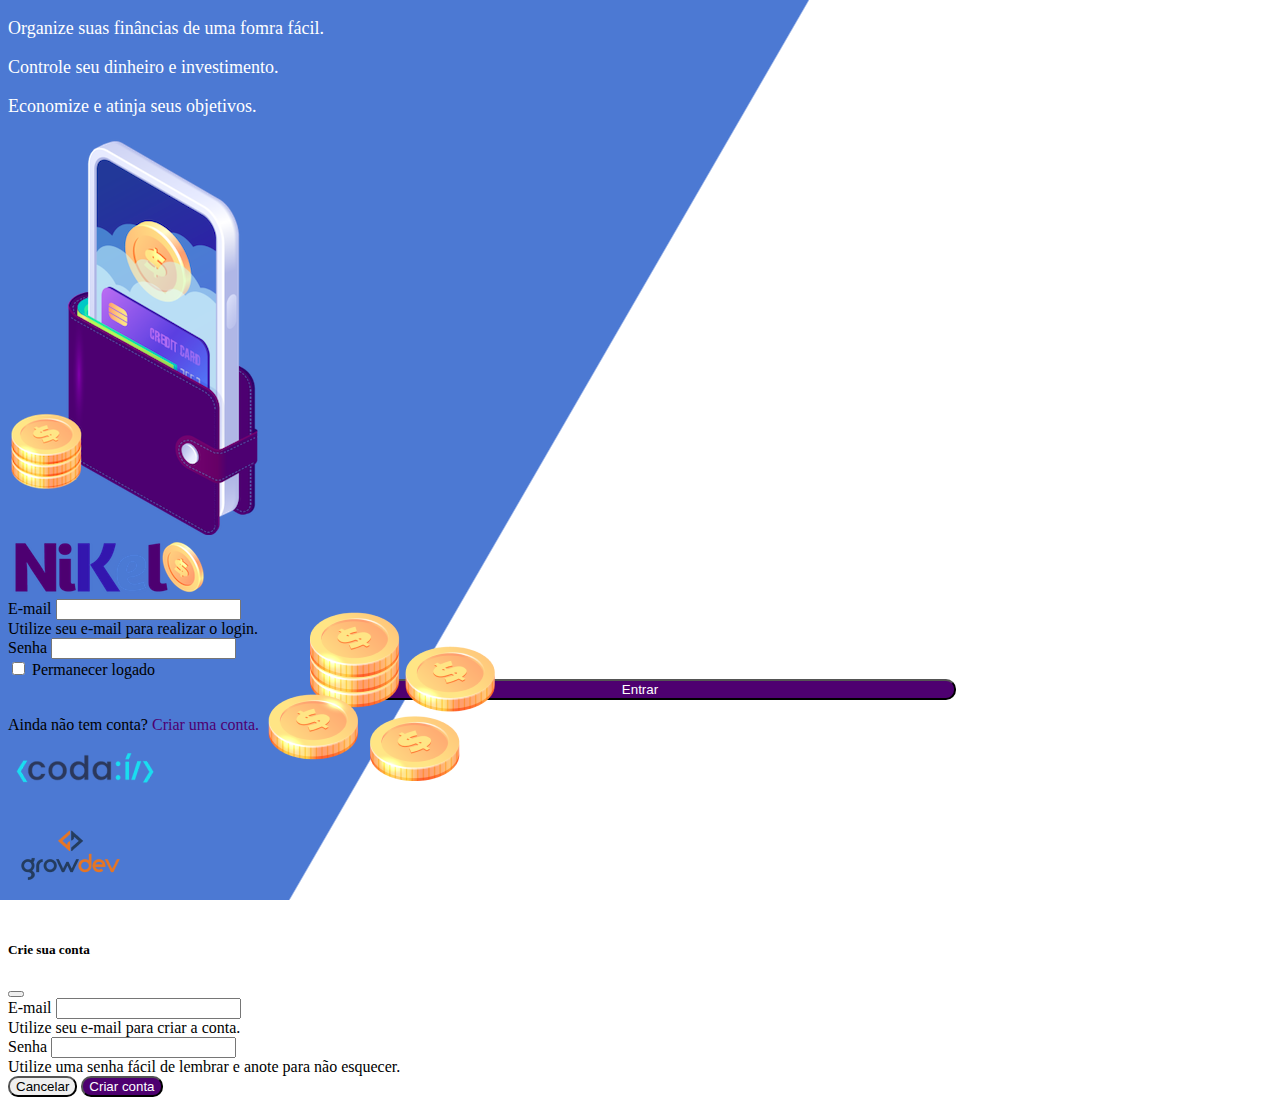
<file: public/index.html>
<!DOCTYPE html>
<html lang="pt">
<head>
    <meta charset="UTF-8">
    <meta http-equiv="X-UA-Compatible" content="IE=edge">
    <meta name="viewport" content="width=device-width, initial-scale=1.0">
    <title>Nikel</title>
    <link href="https://cdn.jsdelivr.net/npm/bootstrap@5.1.3/dist/css/bootstrap.min.css" rel="stylesheet" 
    integrity="sha384-1BmE4kWBq78iYhFldvKuhfTAU6auU8tT94WrHftjDbrCEXSU1oBoqyl2QvZ6jIW3" crossorigin="anonymous">
    <link rel="stylesheet" href="./css/styles.css">    
</head>
<body id="login">
    <main>
        <div class="container">
            <div class="row vh-100">
                <div class="col d-flex justify-content-center my-5 flex-column">
                    <div class="text-login">
                        <p>Organize suas finâncias de uma fomra fácil.</p>
                        <p>Controle seu dinheiro e investimento.</p>
                        <p>Economize e atinja seus objetivos.</p>                                                
                    </div>
                    <div class="text-center">
                        <img src="./assets/images/pocket.png" alt="image pocket" class="img-fluid" srcset="">
                        <img src="./assets/images/coins.png" alt="image coins" 
                        class="img-fluid d-none d-md-inline coins" srcset="">
                    </div>
                </div>
                <div class="col d-flex justify-content-center my-5 flex-column">
                    <div class="container">
                        <div class="row">
                            <div class="col">
                                <div class="text-center mb-3">
                                    <img src="./assets/images/nikel-logo.png" alt="logo nikel" class="img-fluid"
                                     srcset="">
                                </div>
                            </div>
                        </div>
                        <div class="row">
                            <div class="col">
                                <form id="login-form">
                                    <div class="mb-3">
                                      <label for="email-input" class="form-label">E-mail</label>
                                      <input type="email" class="form-control" id="email-input" 
                                      aria-describedby="emailHelp">
                                      <div id="emailHelp" class="form-text">Utilize seu e-mail para realizar o login.                                        
                                      </div>
                                    </div>
                                    <div class="mb-3">
                                      <label for="password-input" class="form-label">Senha</label>
                                      <input type="password" class="form-control" id="password-input">
                                    </div>
                                    <div class="mb-3 form-check">
                                      <input type="checkbox" class="form-check-input" id="session-check">
                                      <label class="form-check-label" for="session-check">Permanecer logado</label>
                                    </div>
                                    <button type="submit" class="btn button-login">Entrar</button>
                                </form>
                            </div>
                        </div>
                        <div class="row">
                            <div class="col">
                                <p id="link-conta" class="text-center mt-2 form-text" data-bs-toggle="modal" 
                                data-bs-target="#register-modal">Ainda não tem conta?
                                    <span class="link-default">Criar uma conta.</span></p>
                            </div>
                        </div>
                        <div class="row">
                            <div class="col">
                                <div class="text-center mt-5">
                                    <img src="./assets/images/codai-logo.png" alt="" srcset="">
                                </div>
                            </div>
                        </div>
                        <div class="row">
                            <div class="col">
                                <div class="text-center">
                                    <img src="./assets/images/growdev-logo.png" alt="" srcset="">
                                </div>
                            </div>
                        </div>
                    </div>
                </div>
            </div>
        </div>

        <!-- Modal -->
        <div class="modal fade" id="register-modal" tabindex="-1" aria-labelledby="exampleModalLabel" 
        aria-hidden="true">
            <div class="modal-dialog">
                <div class="modal-content">
                    <div class="modal-header">
                    <h5 class="modal-title" id="exampleModalLabel">Crie sua conta</h5>
                    <button type="button" class="btn-close" data-bs-dismiss="modal" aria-label="Close"></button>
                        </div>
                    <form id="create-form">
                        <div class="modal-body">                              
                            <div class="mb-3">
                                <label for="email-create-input" class="form-label">E-mail</label>
                                <input type="email" class="form-control" id="email-create-input" 
                                aria-describedby="emailHelp" required>
                                <div id="emailHelp" class="form-text">Utilize seu e-mail para criar a conta.</div>
                            </div>
                            <div class="mb-3">
                                <label for="password-create-input" class="form-label">Senha</label>
                                <input type="password" class="form-control" id="password-create-input" required>
                                <div id="emailHelp" class="form-text">Utilize uma senha fácil de lembrar 
                                    e anote para não esquecer.</div>
                            </div>
                            </div>                                        
                        </div>
                        <div class="modal-footer">
                            <button type="button" class="btn btn-secondary button-cancel" 
                            data-bs-dismiss="modal">Cancelar</button>
                            <button type="submit" class="btn button-default">Criar conta</button>
                        </div>
                    </form>
                </div>
            </div>
        </div>        
    </main>    
        <script src="https://cdn.jsdelivr.net/npm/bootstrap@5.1.3/dist/js/bootstrap.bundle.min.js" 
        integrity="sha384-ka7Sk0Gln4gmtz2MlQnikT1wXgYsOg+OMhuP+IlRH9sENBO0LRn5q+8nbTov4+1p"
        crossorigin="anonymous">
        </script>
    <script src="./js/index.js"></script>
</body>
</html>
</file>
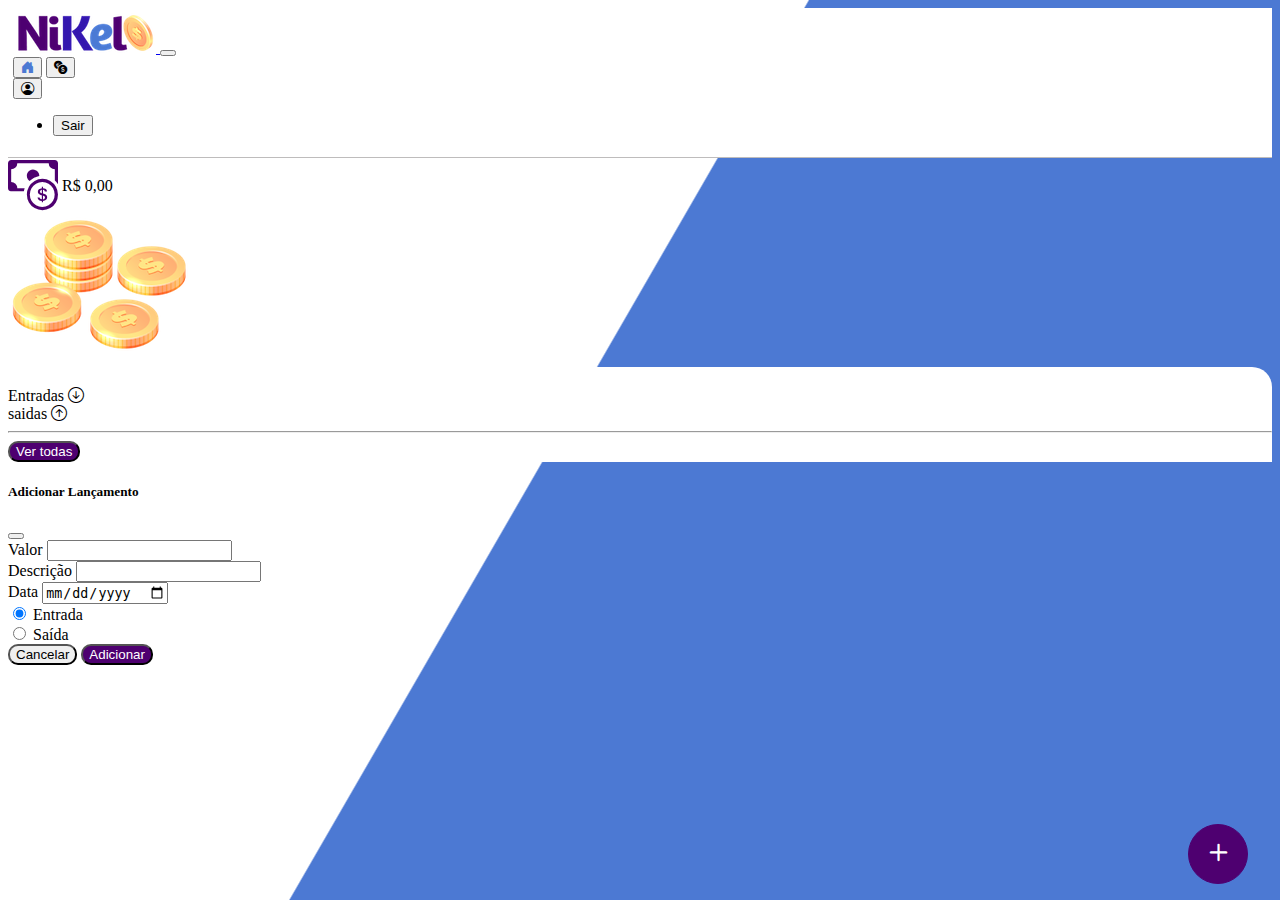
<file: public/home.html>
<!DOCTYPE html>
<html lang="pt">
<head>
    <meta charset="UTF-8">
    <meta http-equiv="X-UA-Compatible" content="IE=edge">
    <meta name="viewport" content="width=device-width, initial-scale=1.0">
    <title>Nikel - Home</title>
    <link href="https://cdn.jsdelivr.net/npm/bootstrap@5.1.3/dist/css/bootstrap.min.css" rel="stylesheet" 
    integrity="sha384-1BmE4kWBq78iYhFldvKuhfTAU6auU8tT94WrHftjDbrCEXSU1oBoqyl2QvZ6jIW3" crossorigin="anonymous">
    <link rel="stylesheet" href="https://cdn.jsdelivr.net/npm/bootstrap-icons@1.10.4/font/bootstrap-icons.css">
    <link rel="stylesheet" href="./css/styles.css">    
</head>
<body id="app">
    <header>
        <nav class="navbar navbar-expand navbar-light bg-white">
            <div class="container-fluid">
              <a class="navbar-brand" href="#">
                <img src="./assets/images/nikel-small-logo.png" alt="logo-nikel" class="img-fluid" srcset="">
              </a>
              <button class="navbar-toggler" type="button" data-bs-toggle="collapse" 
              data-bs-target="#navbarSupportedContent" 
              aria-controls="navbarSupportedContent" aria-expanded="false" aria-label="Toggle navigation">
                <span class="navbar-toggler-icon"></span>
              </button>
                <div class="collapse navbar-collapse justify-content-end" id="navbarSupportedContent">
                        <div class="d-flex menu">
                            <a href="home.html"><button class="btn" type="button">
                                <i class="bi bi-house-door-fill fs-4 color-secondary"></i></button></a>
                            <a href="transactions.html"><button class="btn" type="button">
                                <i class="bi bi-currency-exchange fs-4"></i></button></a>
                        
                            <div class="dropdown">
                                <button class="btn" type="button" id="dropdownMenuButton1" data-bs-toggle="dropdown" 
                                aria-expanded="false">
                                    <i class="bi bi-person-circle fs-4"></i>                                    
                                </button>
                                <ul class="dropdown-menu logout" aria-labelledby="dropdownMenuButton1">
                                  <li><button class="dropdown-item" id="button-logout">Sair</button></li>
                                </ul>
                            </div>                                 
                        </div>
                </div>
            </div>
        </nav>
    </header>
    <main>
        <div class="container-lg">
            <div class="row">
                <div class="col d-flex mt-4 justify-content-start align-items-center">
                    <i class="bi bi-cash-coin color-primary icon-detail"></i>
                    <span class="fs-2" id="total">R$ 0,00</span>
                </div>
                <div class="col d-flex mt-4 justify-content-end">
                    <div class="text-center">
                        <img src="./assets/images/coins-small.png" alt="image coins" srcset="">
                    </div>
                </div>                
            </div>
            <div class="row">
                <div class="col-12 info shadow-lg">
                    <div class="container">
                        <div class="row">
                            <div class="col-6">
                                <span class="fs-4">Entradas <i class="bi bi-arrow-down-circle fs-2 align-middle">

                                </i></span>
                            </div>
                            <div class="col-6">
                                <span class="fs-4">saidas <i class="bi bi-arrow-up-circle fs-2 align-middle">

                                </i></span>
                            </div>
                            <div class="col-12 my-2">
                                <hr>
                            </div>                            
                        </div>
                        <div class="row">
                            <div class="col-6">
                                <div class="container p-0" id="cash-in-list">
                                    
                                </div>
                            </div>
                            <div class="col-6">
                                <div class="container p-0" id="cash-out-list">
                                    
                                </div>
                            </div>
                            <div class="col-12 mt-4">
                                <button type="button" class="btn button-default" id="transactions-button">
                                    Ver todas</button>
                            </div>
                        </div>
                    </div>
                </div>
            </div>
            <button class="btn button-float" data-bs-toggle="modal" data-bs-target="#transaction-modal">
                <i class="bi bi-plus"></i></button>
        </div>
        
        <!-- Modal -->
        <div class="modal fade" id="transaction-modal" tabindex="-1" aria-labelledby="exampleModalLabel" 
        aria-hidden="true">
            <div class="modal-dialog">
                <div class="modal-content">
                    <div class="modal-header">
                    <h5 class="modal-title" id="exampleModalLabel">Adicionar Lançamento</h5>
                    <button type="button" class="btn-close" data-bs-dismiss="modal" aria-label="Close"></button>
                        </div>
                    <form id="transaction-form">
                        <div class="modal-body">                              
                            <div class="mb-3">
                                <label for="value-input" class="form-label">Valor</label>
                                <input type="number" step="any" class="form-control" id="value-input" 
                                aria-describedby="emailHelp" required>                                
                            </div>
                            <div class="mb-3">
                                <label for="description-input" class="form-label">Descrição</label>
                                <input type="text" class="form-control" id="description-input" required>
                            </div>
                            <div class="mb-3">
                                <label for="date-input" class="form-label">Data</label>
                                <input type="date" class="form-control" id="date-input" required>
                            </div>
                            <div class="mb-3">
                                <div class="form-check form-check-inline">
                                    <input class="form-check-input" type="radio" name="type-input" 
                                    id="inlineRadio1" value="1" checked>
                                    <label class="form-check-label" for="inlineRadio1">Entrada</label>
                                  </div>
                                  <div class="form-check form-check-inline">
                                    <input class="form-check-input" type="radio" name="type-input" 
                                    id="inlineRadio2" value="2">
                                    <label class="form-check-label" for="inlineRadio2">Saída</label>
                                  </div>                                  
                            </div>
                            </div>                                        
                        </div>
                        <div class="modal-footer">
                            <button type="button" class="btn btn-secondary button-cancel" data-bs-dismiss="modal">
                                Cancelar</button>
                            <button type="submit" class="btn button-default">Adicionar</button>
                        </div>
                    </form>
                </div>
            </div>
        </div>        
    </main> 
    
    <script src="https://cdn.jsdelivr.net/npm/bootstrap@5.1.3/dist/js/bootstrap.bundle.min.js" 
    integrity="sha384-ka7Sk0Gln4gmtz2MlQnikT1wXgYsOg+OMhuP+IlRH9sENBO0LRn5q+8nbTov4+1p"
     crossorigin="anonymous"></script>
    <script src="./js/home.js"></script>
</body>
</html>
</file>
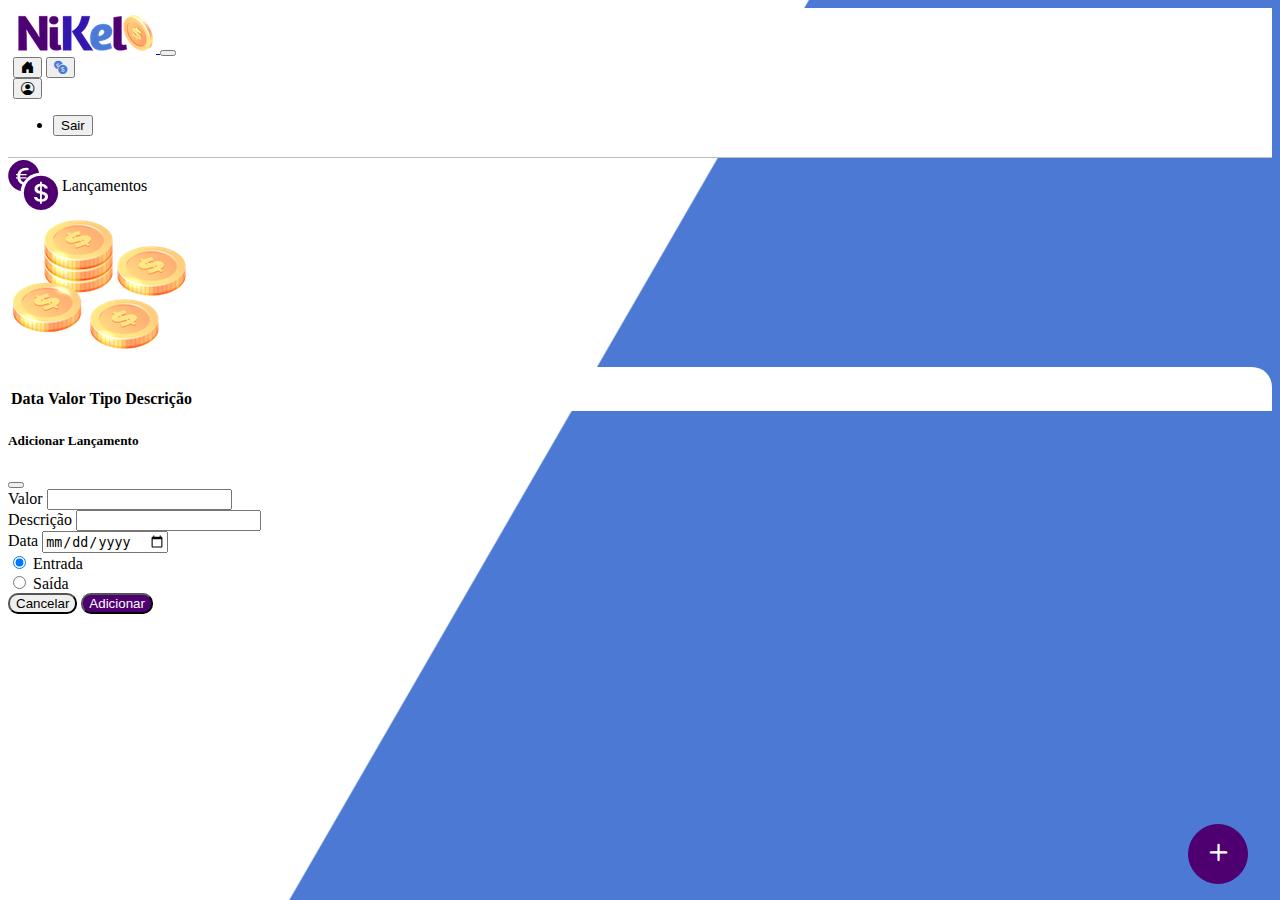
<file: public/transactions.html>
<!DOCTYPE html>
<html lang="pt">
<head>
    <meta charset="UTF-8">
    <meta http-equiv="X-UA-Compatible" content="IE=edge">
    <meta name="viewport" content="width=device-width, initial-scale=1.0">
    <title>Nikel - Lançamentos</title>
    <link href="https://cdn.jsdelivr.net/npm/bootstrap@5.1.3/dist/css/bootstrap.min.css" rel="stylesheet"
     integrity="sha384-1BmE4kWBq78iYhFldvKuhfTAU6auU8tT94WrHftjDbrCEXSU1oBoqyl2QvZ6jIW3" crossorigin="anonymous">
    <link rel="stylesheet" href="https://cdn.jsdelivr.net/npm/bootstrap-icons@1.10.4/font/bootstrap-icons.css">
    <link rel="stylesheet" href="./css/styles.css">    
</head>
<body id="app">
    <header>
        <nav class="navbar navbar-expand navbar-light bg-white">
            <div class="container-fluid">
              <a class="navbar-brand" href="#">
                <img src="./assets/images/nikel-small-logo.png" alt="logo-nikel" class="img-fluid" srcset="">
              </a>
              <button class="navbar-toggler" type="button" data-bs-toggle="collapse" 
              data-bs-target="#navbarSupportedContent" aria-controls="navbarSupportedContent" aria-expanded="false" 
              aria-label="Toggle navigation">
                <span class="navbar-toggler-icon"></span>
              </button>
                <div class="collapse navbar-collapse justify-content-end" id="navbarSupportedContent">
                        <div class="d-flex menu">
                            <a href="home.html"><button class="btn" type="button"><i
                                        class="bi bi-house-door-fill fs-4"></i></button></a>
                            <a href="transactions.html"><button class="btn" type="button"><i
                                        class="bi bi-currency-exchange fs-4 color-secondary"></i></button></a>  

                            <div class="dropdown">
                                <button class="btn" type="button" id="dropdownMenuButton1" data-bs-toggle="dropdown"
                                 aria-expanded="false">
                                    <i class="bi bi-person-circle fs-4"></i>                                    
                                </button>
                                <ul class="dropdown-menu logout" aria-labelledby="dropdownMenuButton1">
                                    <li><button class="dropdown-item" id="button-logout">Sair</button></li>
                                </ul>
                            </div>                                 
                        </div>
                </div>
            </div>
        </nav>
    </header>
    <main>
        <div class="container-lg">
            <div class="row">
                <div class="col d-flex mt-4 justify-content-start align-items-center">
                    <i class="bi bi-currency-exchange color-primary icon-detail"></i>
                    <span class="fs-2">Lançamentos</span>
                </div>
                <div class="col d-flex mt-4 justify-content-end">
                    <div class="text-center">
                        <img src="./assets/images/coins-small.png" alt="image coins" srcset="">
                    </div>
                </div>                
            </div>
            <div class="row">
                <div class="col-12 info shadow-lg">
                    <div class="container">
                        <div class="row">
                            <div class="col">
                                <table class="table">
                                    <thead>
                                      <tr>
                                        <th scope="col">Data</th>
                                        <th scope="col">Valor</th>
                                        <th scope="col">Tipo</th>
                                        <th scope="col">Descrição</th>
                                      </tr>
                                    </thead>
                                    <tbody id="transactions-list">
                                                                    
                                    </tbody>
                                  </table>
                            </div>                            
                        </div>
                    </div>
                </div>
            </div>  
            <button class="btn button-float" data-bs-toggle="modal" data-bs-target="#transaction-modal">
                <i class="bi bi-plus"></i></button>          
        </div>
        
        <!-- Modal -->
        <div class="modal fade" id="transaction-modal" tabindex="-1" aria-labelledby="exampleModalLabel" 
        aria-hidden="true">
            <div class="modal-dialog">
                <div class="modal-content">
                    <div class="modal-header">
                    <h5 class="modal-title" id="exampleModalLabel">Adicionar Lançamento</h5>
                    <button type="button" class="btn-close" data-bs-dismiss="modal" aria-label="Close"></button>
                        </div>
                    <form id="transaction-form">
                        <div class="modal-body">                              
                            <div class="mb-3">
                                <label for="value-input" class="form-label">Valor</label>
                                <input type="number" step="any" class="form-control" id="value-input" 
                                aria-describedby="emailHelp">                                
                            </div>
                            <div class="mb-3">
                                <label for="description-input" class="form-label">Descrição</label>
                                <input type="text" class="form-control" id="description-input">
                            </div>
                            <div class="mb-3">
                                <label for="date-input" class="form-label">Data</label>
                                <input type="date" class="form-control" id="date-input">
                            </div>
                            <div class="mb-3">
                                <div class="form-check form-check-inline">
                                    <input class="form-check-input" type="radio" name="type-input" id="inlineRadio1"
                                     value="1" checked>
                                    <label class="form-check-label" for="inlineRadio1">Entrada</label>
                                  </div>
                                  <div class="form-check form-check-inline">
                                    <input class="form-check-input" type="radio" name="type-input" id="inlineRadio2"
                                     value="2">
                                    <label class="form-check-label" for="inlineRadio2">Saída</label>
                                  </div>                                  
                            </div>
                            </div>                                        
                        </div>
                        <div class="modal-footer">
                            <button type="button" class="btn btn-secondary button-cancel" data-bs-dismiss="modal">
                                Cancelar</button>
                            <button type="submit" class="btn button-default">Adicionar</button>
                        </div>
                    </form>
                </div>
            </div>
        </div>       
    </main> 
    
    <script src="https://cdn.jsdelivr.net/npm/bootstrap@5.1.3/dist/js/bootstrap.bundle.min.js"
     integrity="sha384-ka7Sk0Gln4gmtz2MlQnikT1wXgYsOg+OMhuP+IlRH9sENBO0LRn5q+8nbTov4+1p" 
     crossorigin="anonymous"></script>
    <script src="./js/transactions.js"></script>
</body>
</html>
</file>
<file: public/css/styles.css>
#login {background: linear-gradient(120deg, #4c79d3 44.9%, #ffffff 45%) no-repeat fixed;}

#app {background: linear-gradient(120deg, #ffffff 44.9%, #4c79d3 45%) no-repeat fixed;}

header {
    border-bottom: 1px solid #bebcbc;
    padding: 5px;
    background-color: #ffffff;
}

.color-primary{
    color: #4e0070;
}

.color-secondary {
    color: #4c79d3;
}

.icon-detail {
    font-size: 50px;
    font-weight: 10px;
    vertical-align: middle;
}

.text-login {
    color: #ffffff;
    font-size: 18px;
    font-weight: 500;
}

.coins {
    position: absolute;
    bottom: 100px;
}

.button-login {
    border-radius: 10px;
    background-color: #4e0070;
    color: #ffffff;
    width: 50%;
    margin: 0 25%;       
}

.button-login:hover, .button-default:hover {
    background: #4c79d3;
    color: #ffffff;
}

.button-default { 
    border-radius: 10px;
    background-color: #4e0070;
    color: #ffffff;
}

.button-cancel {
    border-radius: 10px;    
}

.button-float {
    border-radius: 100%;
    height: 60px;
    width: 60px;
    position: fixed;
    padding: 0 !important;
    bottom: 1rem;
    right: 2rem;
    font-size: 35px;
    border: 1px solid #4e0070;
    background-color: #4e0070;
    color: #ffffff;
}

.button-float:hover {
    border: 2px solid #4c79d3;
    background-color: #ffffff;
    color: #4c79d3;
}

.link-default {
    color: #4e0070;
    cursor: pointer;
}

.link-default:hover {
    color: #4c79d3;
}

.info {
    background-color: #ffffff;
    border-radius: 20px 20px 0px 0px;
    padding: 20px 0px 0px 0px;
}

.logout {
    min-width: 5rem !important;
}

.menu {
    margin-right: 20px;
}
</file>
